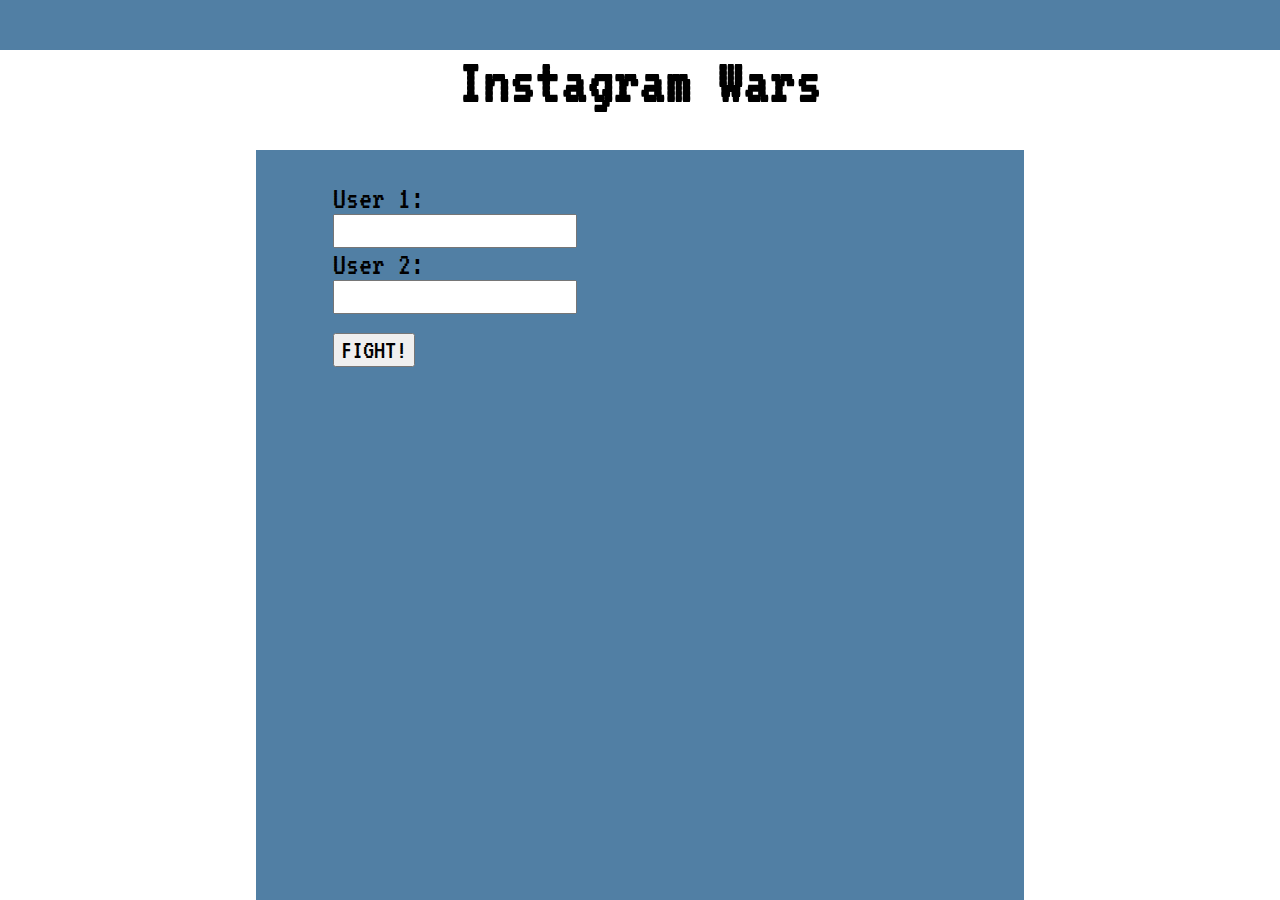
<file: InstagramWar/index.html>
<!doctype html>
<html>
	<head>
		<meta charset="utf-8">
		<title>Instagram Wars</title>
        <link rel="stylesheet" type="text/css" href="reset.css">
        <link rel="stylesheet" type="text/css" href="style.css">
        <link href='http://fonts.googleapis.com/css?family=VT323' rel='stylesheet' type='text/css'>
	</head>
	<body>
        <header></header>
        <div class="headerText">
            <h1>Instagram Wars</h1>
        </div>
        <div class="userInput">
            <form action="" method="get">
                <label for="userInput1">User 1:</label><br />
                <input type="text" id="userInput1" /><br />
                <label for="userInput2">User 2:</label><br />
                <input type="text" id="userInput2" /<br />
                <input type="submit" value="FIGHT!" class="submit"/>
            </form>
        </div>
	</body>
</html>
</file>
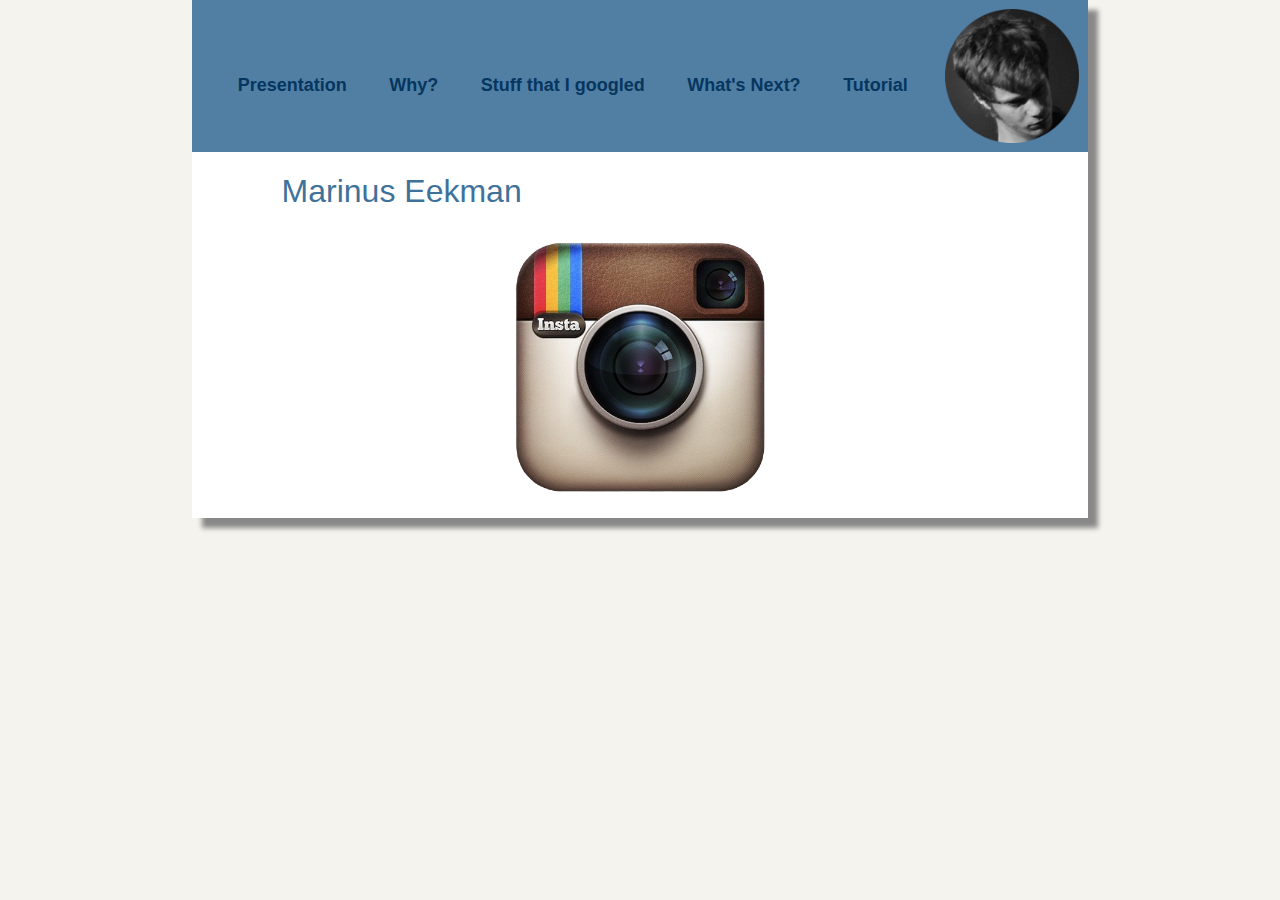
<file: Presentatie/index.html>
<!doctype html>  
    <html lang="en">  
    <head>  
      <meta http-equiv="Content-Type" content="text/html; charset=utf-8">  
      <title>Specialisatie: Instagram API</title>  
      <meta name="author" content="Jake Rocheleau">  
      <link rel="stylesheet" type="text/css" href="style.css">  
      <script type="text/javascript" src="https://ajax.googleapis.com/ajax/libs/jquery/1.7.2/jquery.min.js"></script>  
      <script type="text/javascript" src="ajax.js"></script>  
    </head>  
      
    <body>
        <div id="content">
            <div id="menu">
                <ul>
                    <li><a href="" id="voorstelling">Presentation</a></li>
                    <li><a href="" id="wrm">Why?</a></li>
                    <li><a href="" id="onderzoek">Stuff that I googled</a></li>
                    <li><a href="" id="next">What's Next?</a></li>
                    <li><a href="" id="tutorial">Tutorial</a></li>
                </ul>
                <img src="img/rond.png"/>
                <div class="clear"></div>
            </div>
            <div id="TextBlocks">
                <div class="voorstelling">
                    <h1 class="marginbottom">Marinus Eekman</h1>
                    <img src="img/logo.png" id="inst"/>
                </div>
                <div class="wrm">
                    <h1>Waarom dit onderwerp?</h1>
                    <ul class="marginbottom">
                        <li>Onbekend terrein voor team MTA?</li>
                        <li>Nieuwsgierigheid</li>
                    </ul>
                    <h1>Uiteindelijke doel</h1>
                    <ul>
                        <li>Ontdekken van doelpubliek en hoe groot dit is</li>
                        <li>Doelpubliek binnen België leren kennen</li>
                        <li>Leren werken met de API</li>
                    </ul>
                </div>
                <div class="onderzoek">
                    <h1>Mijn verwachtingen</h1>
                    <ul class="marginbottom">
                        <li>Voornamelijk jonge vrouwen met een interesse in mode</li>
                        <li>Veel kledingbrands</li>
                        <li>Zware focus op foto's (duh!)</li>
                        <li>Veel selfies ed.</li>
                        <li>Kwantiteit > Kwaliteit</li>
                        <li>Vluchtig in Gebruik</li>
                    </ul>
                    <h1>Resultaten</h1>
                    <ul class="marginbottom">
                        <li>Opgericht in 2010 en opgekocht door FB in 2012</li>
                        <li>Sinds Augustus > 150 miljoen gebruikers</li>
                        <li>Elke dag > 55 miljoen nieuwe foto's</li>
                        <li>90% < 35j </li>
                        <li>50/50 Android en IOS</li>
                        <li>68% zijn vrouwen</li>
                        <li>Kwaliteit > Kwantiteit (!)</li>
                        <li>Engagement 15 keer groter als op FB (!)</li>
                        <li>Retail en Fashion brands = grootste; Beauty brands = snelst groeiende</li>
                        <li>Random fact of the day: Instagram is de oorzaak dat 'selfie' in het woordenboek staat</li>
                        <li>Lijst van populairste <a href="http://list.totems.co/" target="_blank">brands</a></li>
                    </ul>
                    <h1>Instagram in België</h1>
                    <ul>
                        <li>#belgie > 30k per maand; #belgique > 100k per maand; #belgium > 1,1 mil per maand (!)</li>
                        <li>Tim van Damme = Belgische Instagram miljonair</li>
                        <li>voorbeelden van <a href="http://websta.me/tag/belgi%C3%AB" target="_blank">#belgië</a></li>
                    </ul>
                </div>
                <div class="next">
                    <h1>What's Next?</h1>
                    <ul>
                        <li>Beter worden in het gebruik van de API</li>
                        <li>Eventueel een demo ontwerpen</li>
                        <li>Gebruikers interviewen</li>
                    </ul>
                </div>
                <div id="w" class="tutorial">  
                    <section id="sform">  
                        <small>Note: No spaces or punctuation allowed. Searches are limited to one(1) keyword.</small>  
                        <input type="text" id="s" name="s" class="sfield" placeholder="Enter a search tag..." autocomplete="off">  
                    </section>                
                    <section id="photos"></section>  
                </div>
            </div>  
        </div>
    </body>  
    </html>
</file>
<file: InstagramWar/style.css>
/* Standaard HTML tags */
html, body
{
    font-family: 'VT323';
    height: 100%;
}
header
{
    height: 50px;
    width: 100%;
    background: #517fa4;
}
h1
{
    font-size: 400%;
}
label
{
    font-size: 200%;
}
input
{
    font-size: 175%;
    font-family: 'VT323';
}

/* Zelfgemaakte klasses en Id's*/
.headerText, .userInput
{
    position: absolute;
    left: 20%;
    width: 60%;
}
.headerText
{
    top: 50px;
    height: 100px;
    text-align: center;
}
.userInput
{
    top: 150px;
    bottom: 0;
    padding-top: 2.5%;
    background: #517fa4;
}
.userInput input, .userInput label
{
    margin-left: 10%;
}
.submit
{
    display: block;
    margin-top: 2.5%;
}
</file>
<file: Presentatie/style.css>
html, body, div, span, applet, object, iframe,
h1, h2, h3, h4, h5, h6, p, blockquote, pre,
a, abbr, acronym, address, big, cite, code,
del, dfn, em, img, ins, kbd, q, s, samp,
small, strike, strong, sub, sup, tt, var,
b, u, i, center,
dl, dt, dd, ol, ul, li,
fieldset, form, label, legend,
table, caption, tbody, tfoot, thead, tr, th, td,
article, aside, canvas, details, embed, 
figure, figcaption, footer, header, hgroup, 
menu, nav, output, ruby, section, summary,
time, mark, audio, video {
	margin: 0;
	padding: 0;
	border: 0;
	font-size: 100%;
	font: inherit;
	vertical-align: baseline;
}
/* HTML5 display-role reset for older browsers */
article, aside, details, figcaption, figure, 
footer, header, hgroup, menu, nav, section {
	display: block;
}
body {
	line-height: 1;
}
ol, ul {
	list-style: none;
}
blockquote, q {
	quotes: none;
}
blockquote:before, blockquote:after,
q:before, q:after {
	content: '';
	content: none;
}
table {
	border-collapse: collapse;
	border-spacing: 0;
}

/*End of Reset*/

#content
{
    width: 70%;
    margin-left: 15%;
    box-shadow: 10px 10px 5px #888888;
    font-family: 'proxima-nova', 'Helvetica Neue', Arial, Helvetica, sans-serif;
}

#menu 
{
    position: relative;
    width: 100%;
    text-align: center;
    background: rgb(81, 127, 164);
}

#menu ul
{
    list-style-type: none;
    position: absolute;
    width: 85%;
    top: 50%;
}

#menu li
{
    display: inline-block;
    margin: 0 2.5% 0 2.5%;
}

#menu img
{
    float: right;
    width: 15%;
    margin: 1%;
}

#TextBlocks
{
    padding: 2.5% 10% 2.5% 10%;
    background: white;
}

#inst
{
    width: 35%;
    margin-left: 32.5%;
}

.clear
{
    clear: both;
}

.marginbottom
{
    margin-bottom: 5%;
}

a
{
    color: #06365f;
    text-decoration: none;
    font-size: large;
    font-weight: bold;
}

a:hover
{
    text-decoration: underline;
}

h1
{
    margin-bottom: 1%;
    font-size: xx-large;
    color: #3f729b;
}

body
{
    background: #f4f3ed;
}

li
{
    margin-top: 0.5%;
}
</file>
